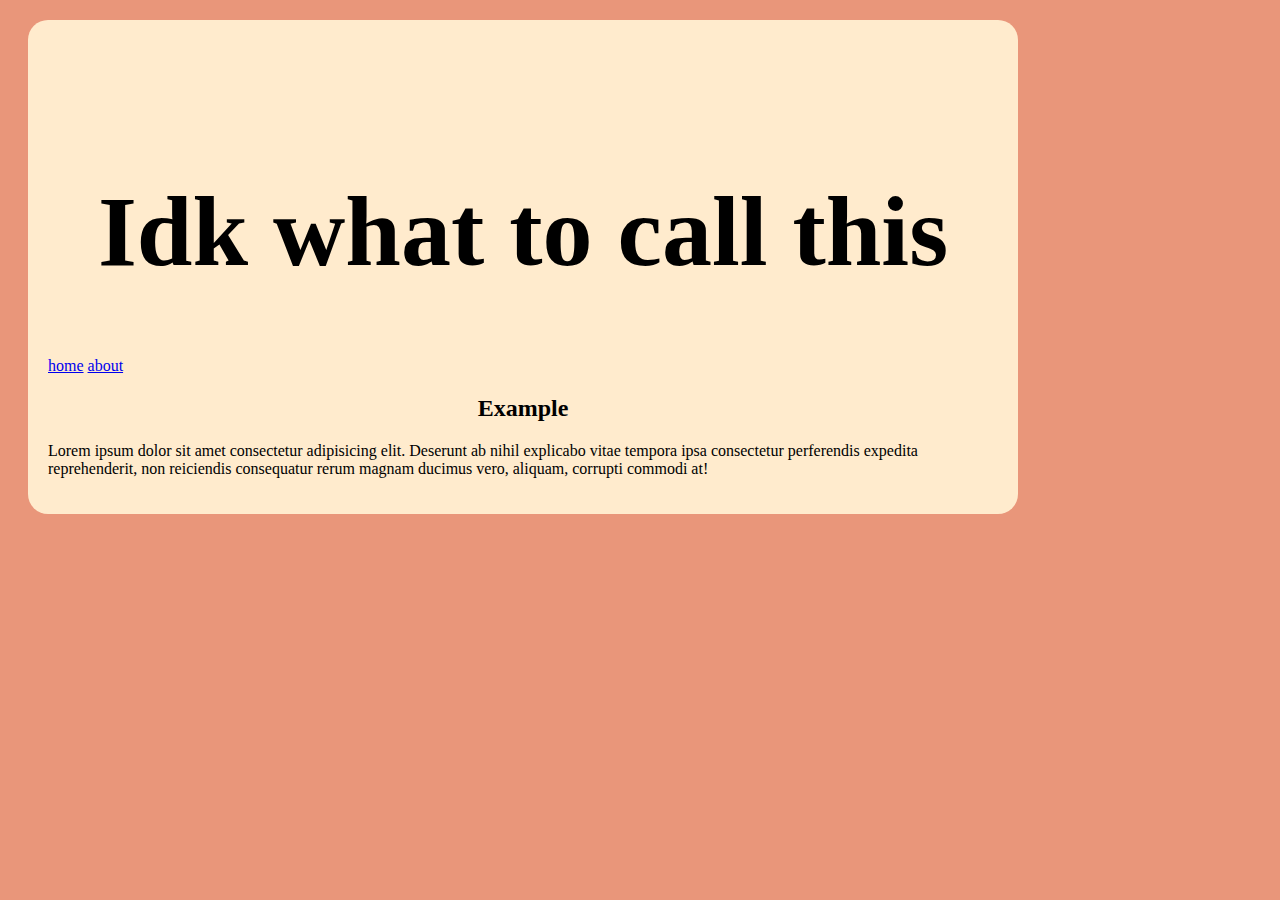
<file: demo of html ccs/index.html>
<!DOCTYPE html>
<html lang="en">
<head>
    <meta charset="UTF-8">
    <meta name="viewport" content="width=device-width, initial-scale=1.0">
    <title>Document</title>
    <link rel="stylesheet" href="Styles.css">
</head>
<body>
    <div id="container">
       <header>
        <h1>Idk what to call this</h1>
       </header>
       <nav>
            <a href="index.html"> home</a>
            <a href="2ndpageindex.html"> about</a>
       </nav>
       <Main>
            <h2>Example</h2>
            <p>Lorem ipsum dolor sit amet consectetur adipisicing elit. Deserunt ab nihil explicabo vitae tempora ipsa consectetur perferendis expedita reprehenderit, non reiciendis consequatur rerum magnam ducimus vero, aliquam, corrupti commodi at!</p>
       </Main>
    
    
</body>
</html>
</file>
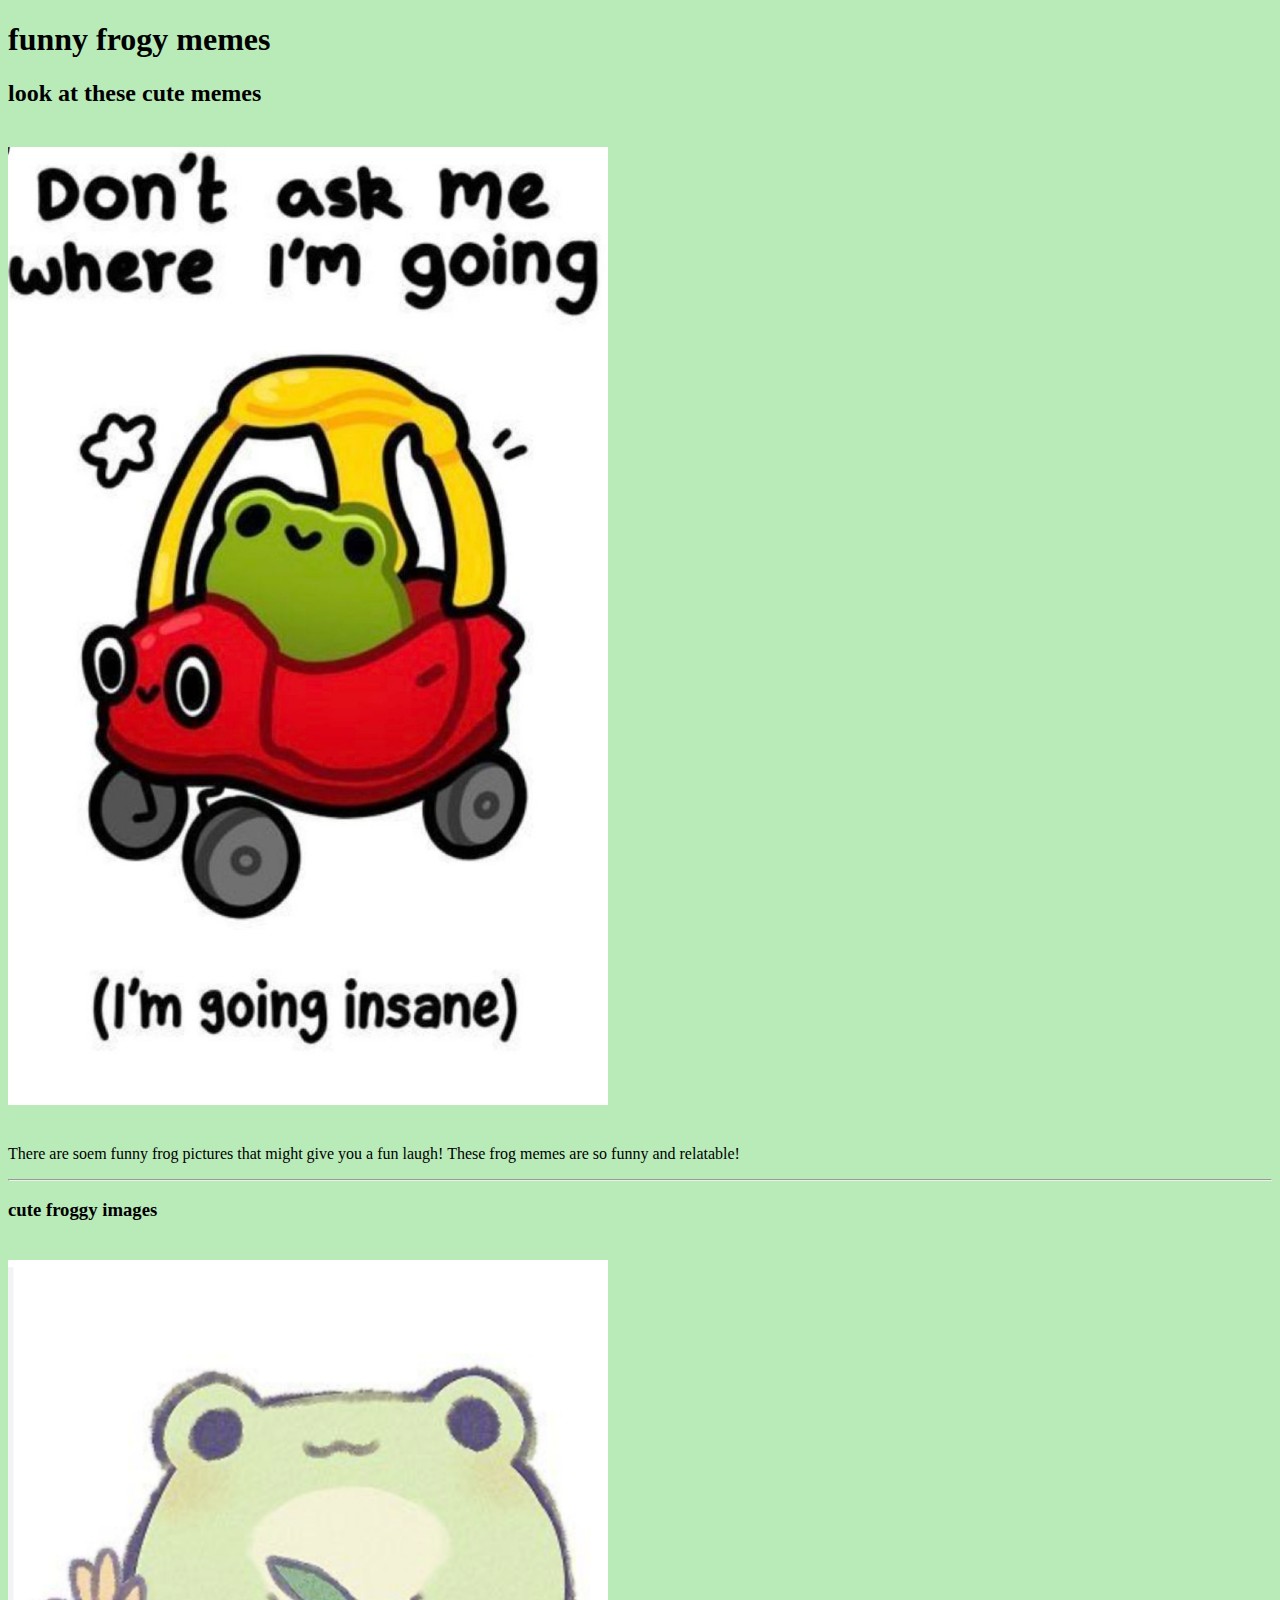
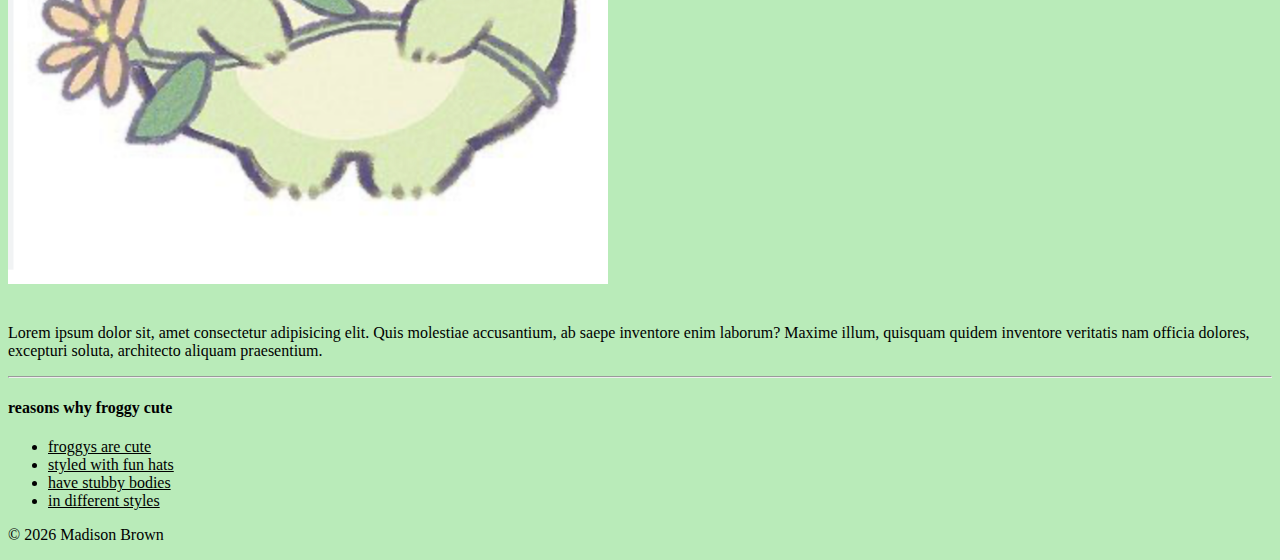
<file: Into_html/index.html>
<!DOCTYPE html>
    <head>
       <meta charset="utf-8">
        <title>frog memes</title>
        <style>
            body {
                background-color: rgb(185, 235, 185)
            }
            a {
                color: black;
            }
            img {
               display: black; 
               margin: 20px auto;
               width: 600px;
            }

        </style>
    </head>

    <body>
        <h1>funny frogy memes</h1>
        <h2>look at these cute memes</h2>
        <img src="car frog.jpg" alt="froggy meme">
        <p>There are soem funny frog pictures that might give you a fun laugh!  These frog memes are so funny and relatable!</p>
        
    <hr>
    <h3>cute froggy images</h3>
    <img src="Froogy image.png" alt="froggy holding flower">

        <p>Lorem ipsum dolor sit, amet consectetur adipisicing elit. Quis molestiae accusantium, ab saepe inventore enim laborum? Maxime illum, quisquam quidem inventore veritatis nam officia dolores, excepturi soluta, architecto aliquam praesentium.</p>
     <hr>
    <h4>reasons why froggy cute</h4>
    <ul>
        <li><a href="https://pin.it/3oMdGfZcz" target="_blank">froggys are cute</a></li>
        <li><a href="https://pin.it/6vo07p32W" target="_blank"> styled with fun hats</a></li>
        <li><a href="https://pin.it/1WXQvV9mI" target="_blank"> have stubby bodies</a> </li>
        <li><a href="https://pin.it/6B4nkGUlu" target="_blank"> in different styles</a></li>
    </ul>
 <p>&copy; 2026 Madison Brown</p>
    </body>

<html>
</file>
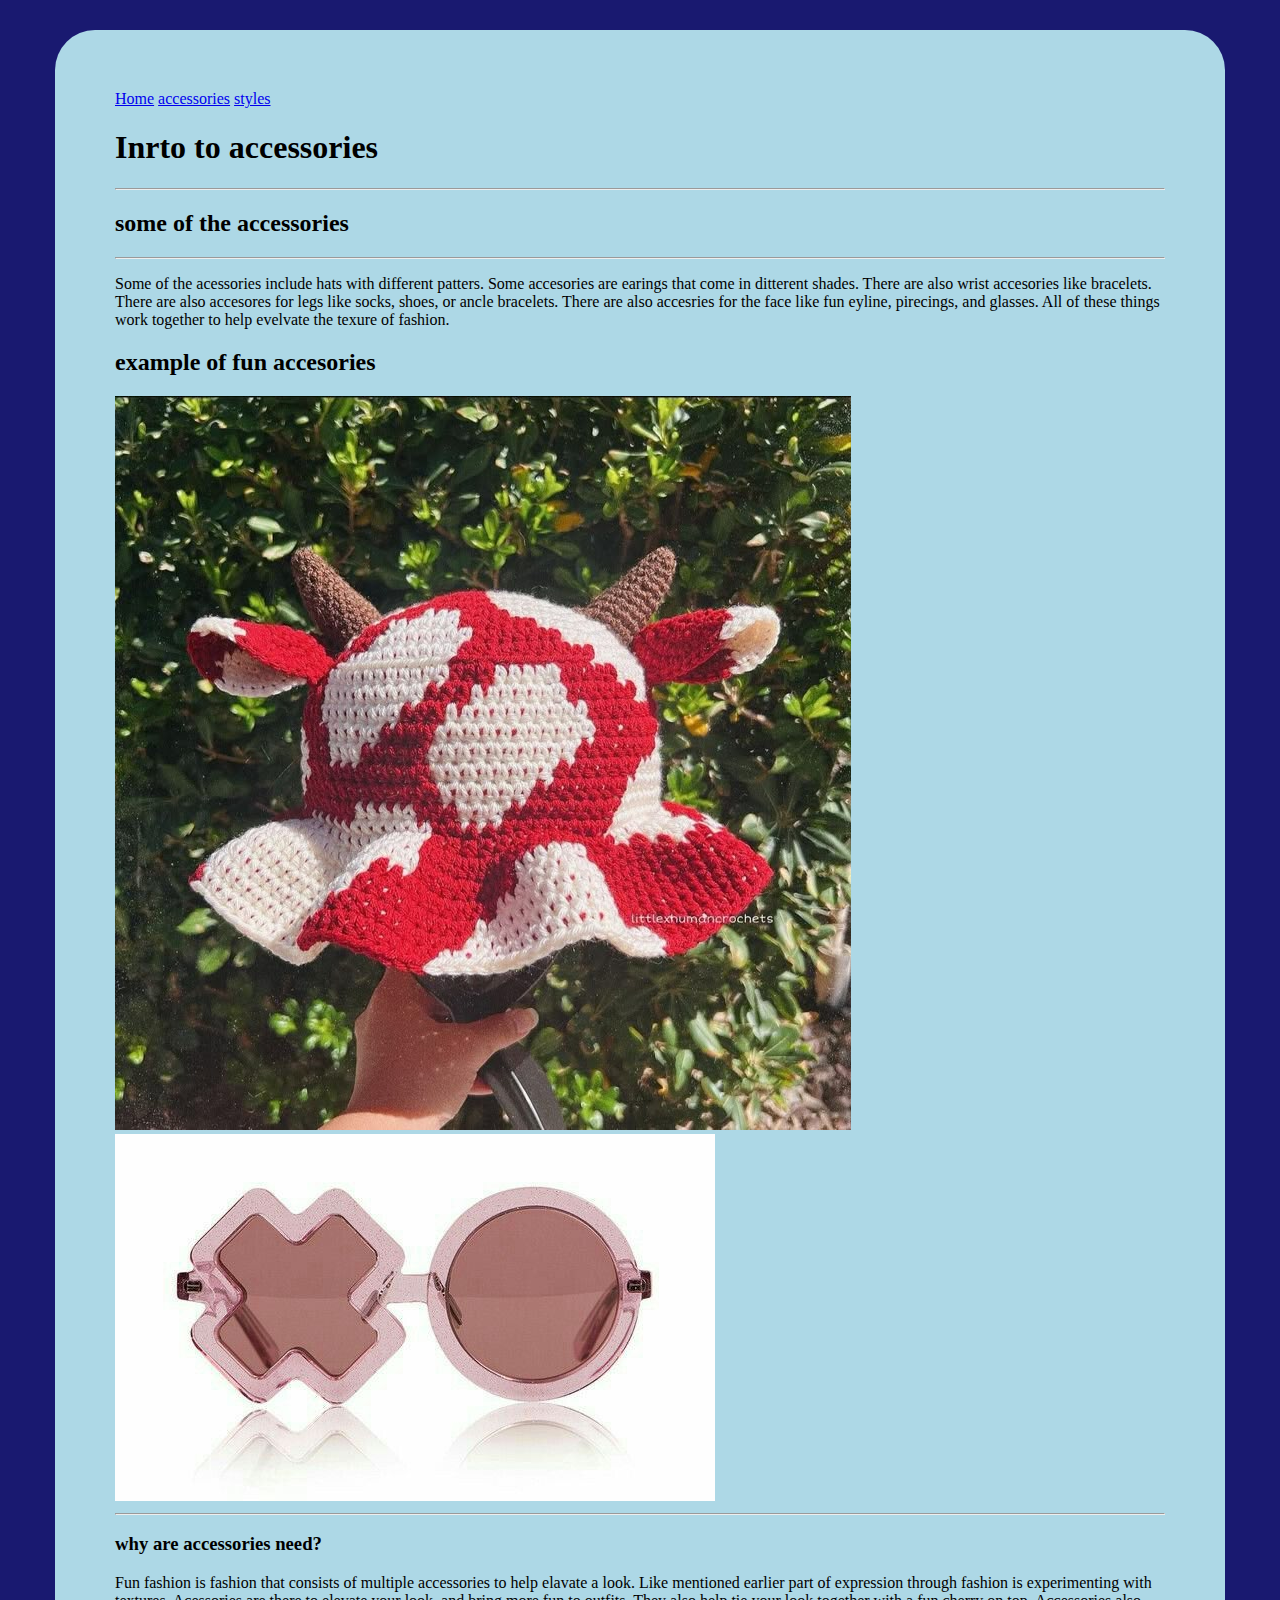
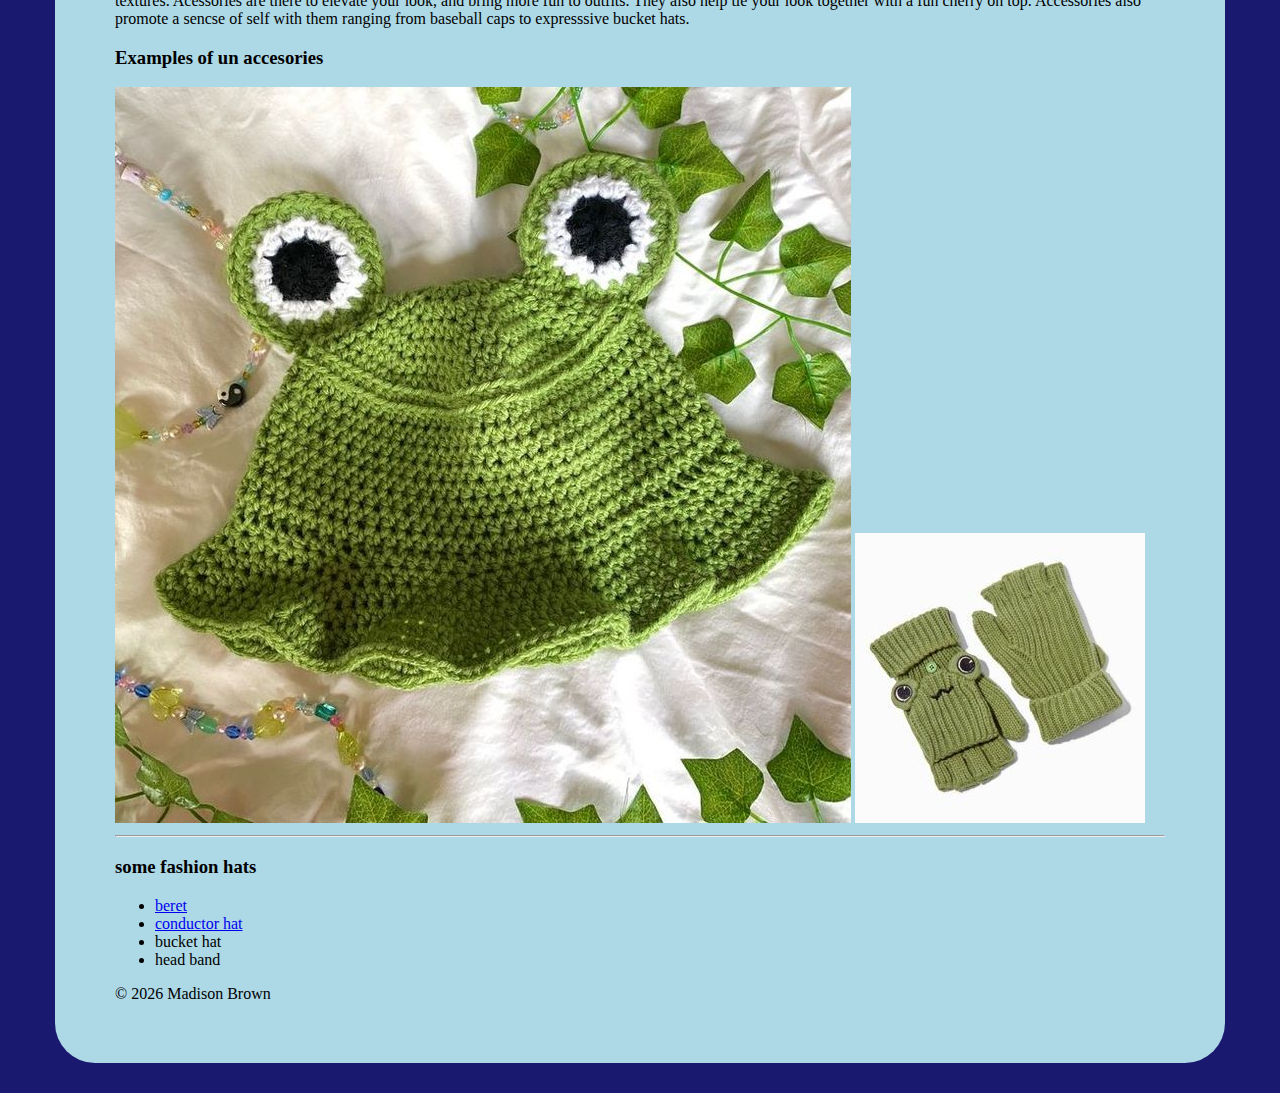
<file: ADV_CSS copy/inex copy.html>
<!DOCTYPE html>
<html lang="en">
<head>
    <meta charset="UTF-8">
    <meta name="viewport" content="width=device-width, initial-scale=1.0">
    <title>Inrto to bold fashion</title>
<style>
            body {
                background-color: midnightblue;}
                #container {
    background-color: lightblue;
    width: 1050px;
    margin: 30px auto;
    border: 2px;
    padding: 60px;
    border-radius: 40px;
}
</style>
</head>
<body>
    <div id="container">
        <header>
            <nav>
            
            <a href="inex.html"> Home</a>
            <a href="inex copy.html">accessories</a>
            <a href="styles.html"> styles </a>
            
            <h1>Inrto to accessories</h2>

        </header>

       <main>
           <hr> 
           <H2>some of the accessories</H2>
           <hr>
            <p>Some of the acessories include hats with different patters.  Some accesories are earings that come in ditterent shades.  There are also wrist accesories like bracelets.  There are also accesores for legs like socks, shoes, or ancle bracelets.  There are also accesries for the face like fun eyline, pirecings, and glasses.  All of these things work together to help evelvate the texure of fashion. </p>
            <h2>example of fun accesories</h2>
            <img src="Images/cow_hat.jpg" alt="red cow hat"> <img src="Images/xo_glasses.jpg" alt="xo glasses">
            <hr>
            <h3>why are accessories need?</h3>
            <p> Fun fashion is fashion that consists of multiple accessories to help elavate a look.  Like mentioned earlier part of expression through fashion is experimenting with textures.  Acessories are there to elevate your look, and bring more fun to outfits.  They also help tie your look together with a fun cherry on top.  Accessories also promote a sencse of self with them ranging from baseball caps to expresssive bucket hats.</h3>
               <h3>Examples of un accesories</h3>
            <img src="Images/Froggy_bucket _hat.jpg" alt="froggy hat">
            <img src="Images/Froggy_handwarmers.jpg" alt="froggy arms">
            <hr>
            <h3>some fashion hats</h3>
        
            <ul>
               <li><a href="https://pin.it/1TV6MQSEv" target="_blank">beret</a></li>
               <li><a href="https://pin.it/2rJsidBvr " tabindex="_blank"> conductor hat </a></li>
               <li>bucket hat</li>
               <li>head band</li> 

            </ul>

        </main>
        <footer>&COPY; 2026 Madison Brown</footer>
    </div>
    
</body>
</html>
</file>
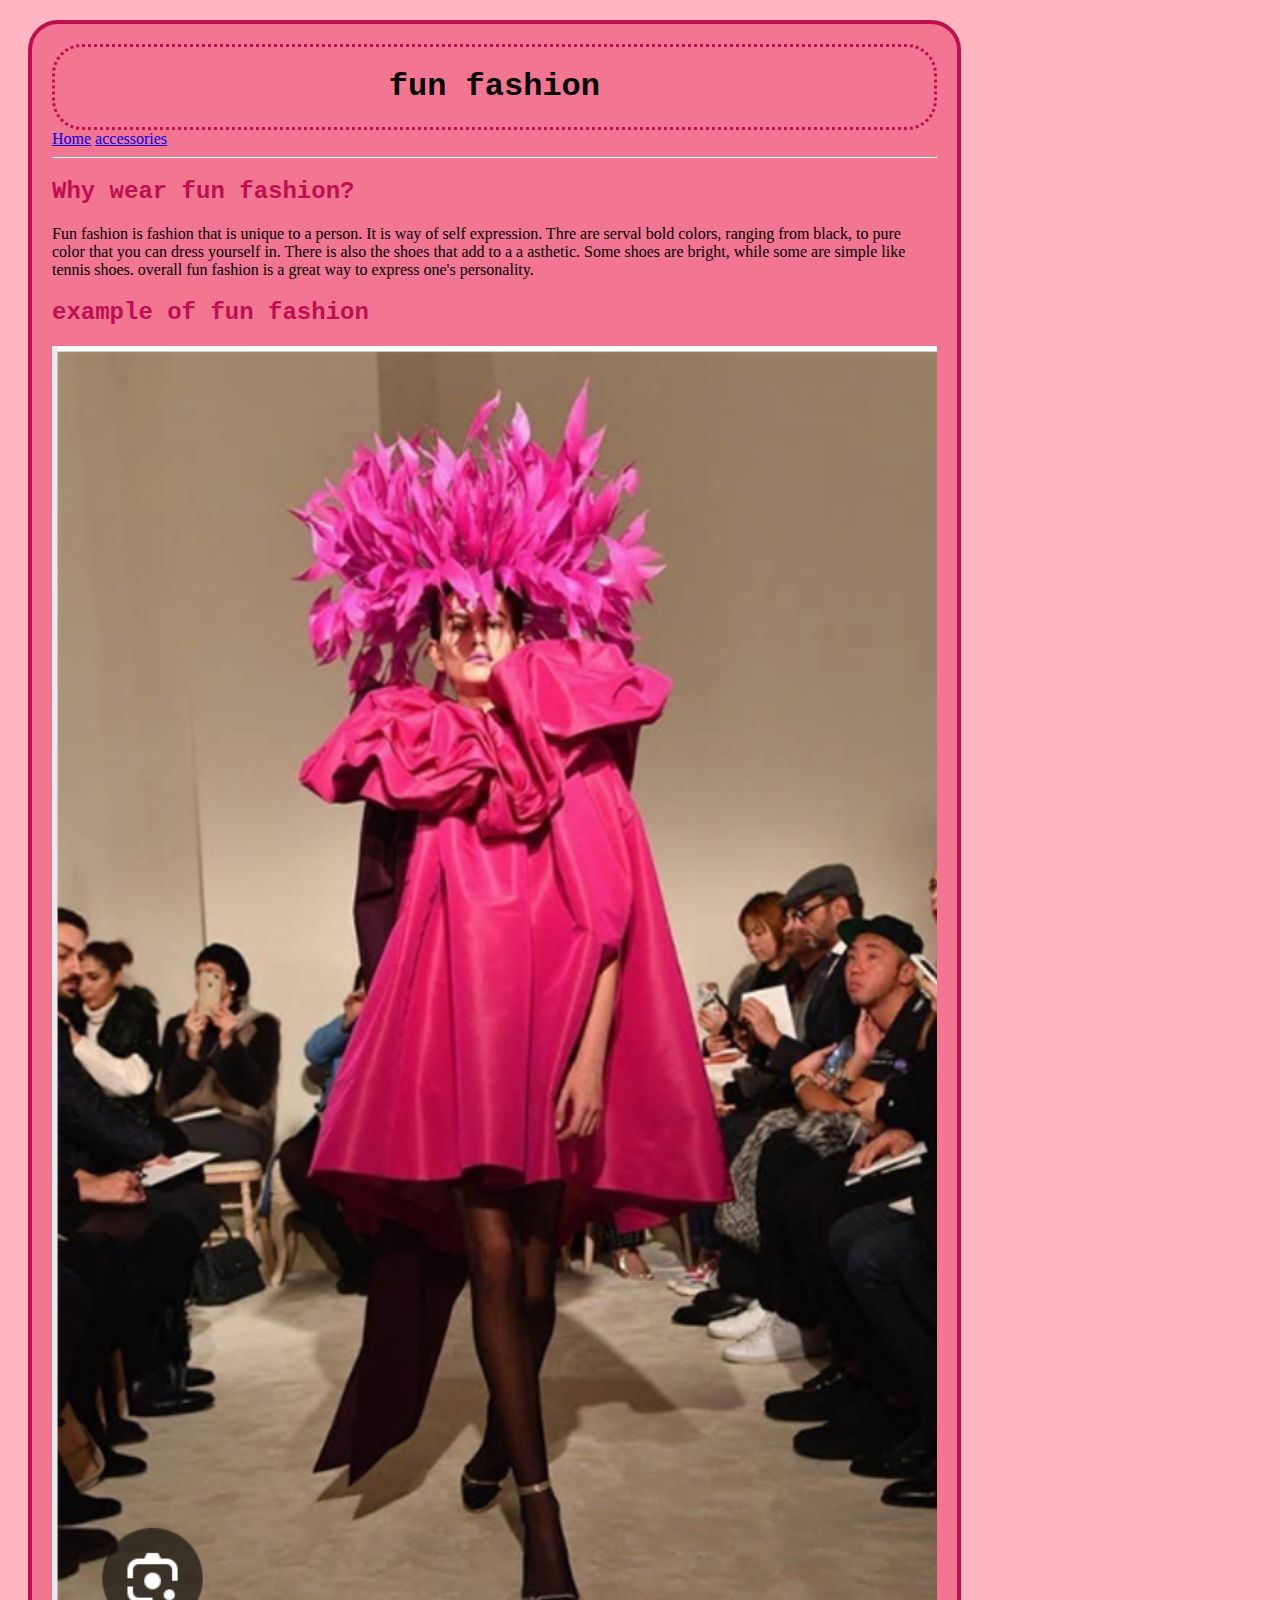
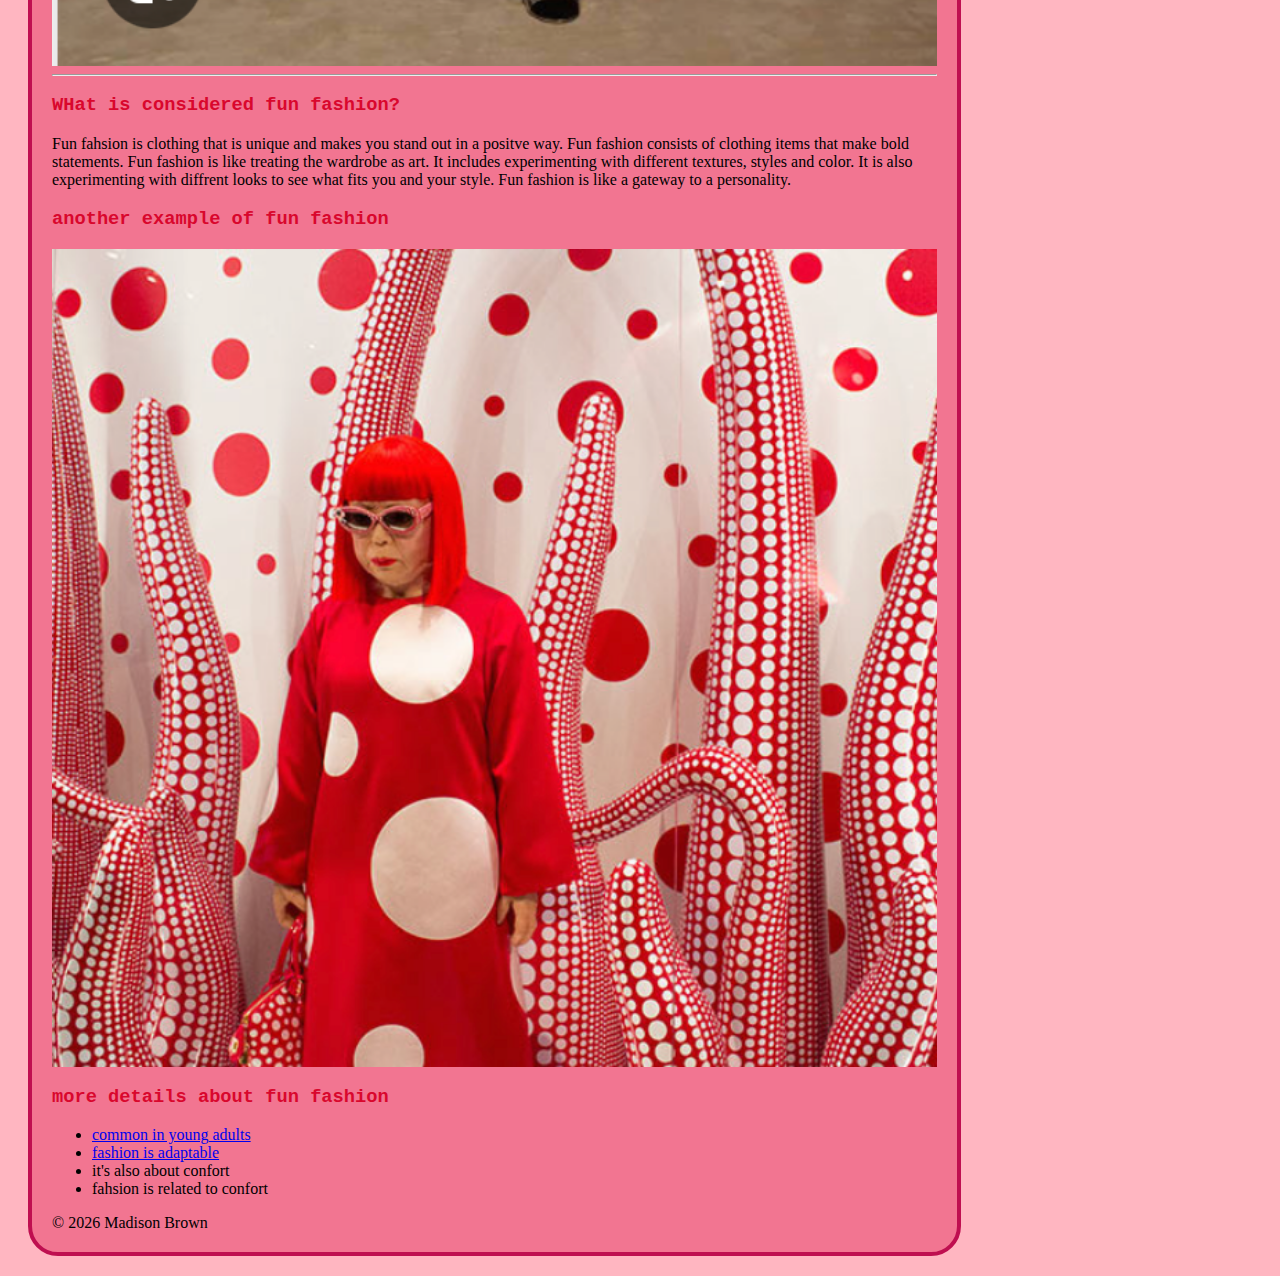
<file: ADV_CSS copy/inex.html>
<!DOCTYPE html>
<html lang="en">
<head>
    <meta charset="UTF-8">
    <meta name="viewport" content="width=device-width, initial-scale=1.0">
    <title>Inrto to bold fashion</title>
    <link rel="stylesheet" href="CSS/styles.css">
       
</head>
    
    <div id="container">
        <header>
            <h1>fun fashion</h1>
        </header>
        <nav>
            <a href="inex.html"> Home</a>
            <a href="inex copy.html">accessories</a>
        </nav>
        <main>
           <hr> 
           <H2>Why wear fun fashion?</H2>
            <p>Fun fashion is fashion that is unique to a person.  It is way of self expression.  Thre are serval bold colors, ranging from black, to pure color that you can dress yourself in.  There is also the shoes that add to a a asthetic.  Some shoes are bright, while some are simple like tennis shoes.  overall fun fashion is a great way to express one's personality. </p>
            <h2>example of fun fashion</h2>
            <img src="Images/feather_dress.png" alt="pink dress">
            <hr>
            <h3>WHat is considered fun fashion?</h3>
            <p>Fun fahsion is clothing that is unique and makes you stand out in a positve way.  Fun fashion consists of clothing items that make bold statements.  Fun fashion is like treating the wardrobe as art.  It includes experimenting with different textures, styles and color.  It is also experimenting with diffrent looks to see what fits you and your style. Fun fashion is like a gateway to a personality. </p>
            <h3> another example of fun fashion</h3>
            <img src="Images/red_dress.png" alt="red dress">

            <h3>more details about fun fashion</h3>
            <ul>
               <li><a href="https://pin.it/4greJMOVW" target="_blank"> common in young adults</a></li>
               <li><a href="https://pin.it/6ENsnyeS9" target="_blank"> fashion is adaptable </a></li>
               <li>it's also about confort</li>
               <li> fahsion is related to confort</li>
            </ul>

        </main>
        <footer>&COPY; 2026 Madison Brown</footer>
    </div>
    
</body>
</html>
</file>
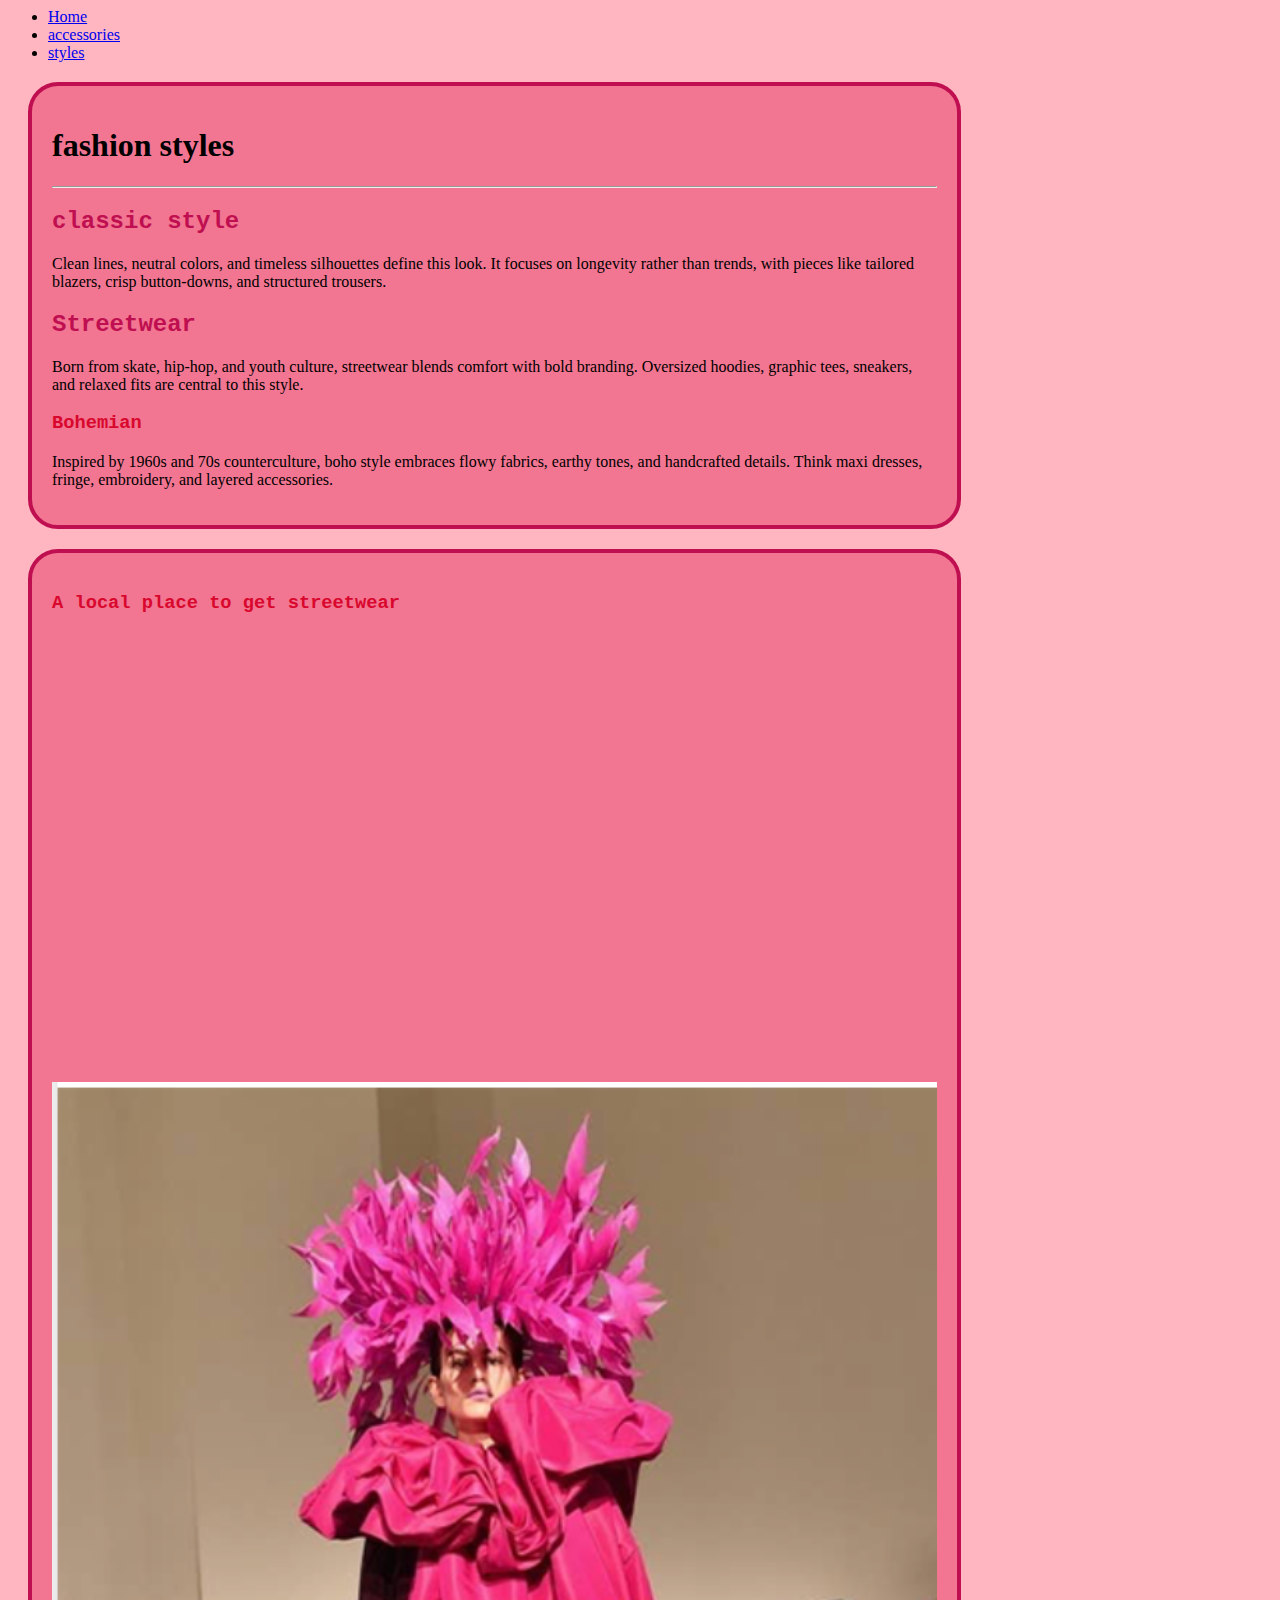
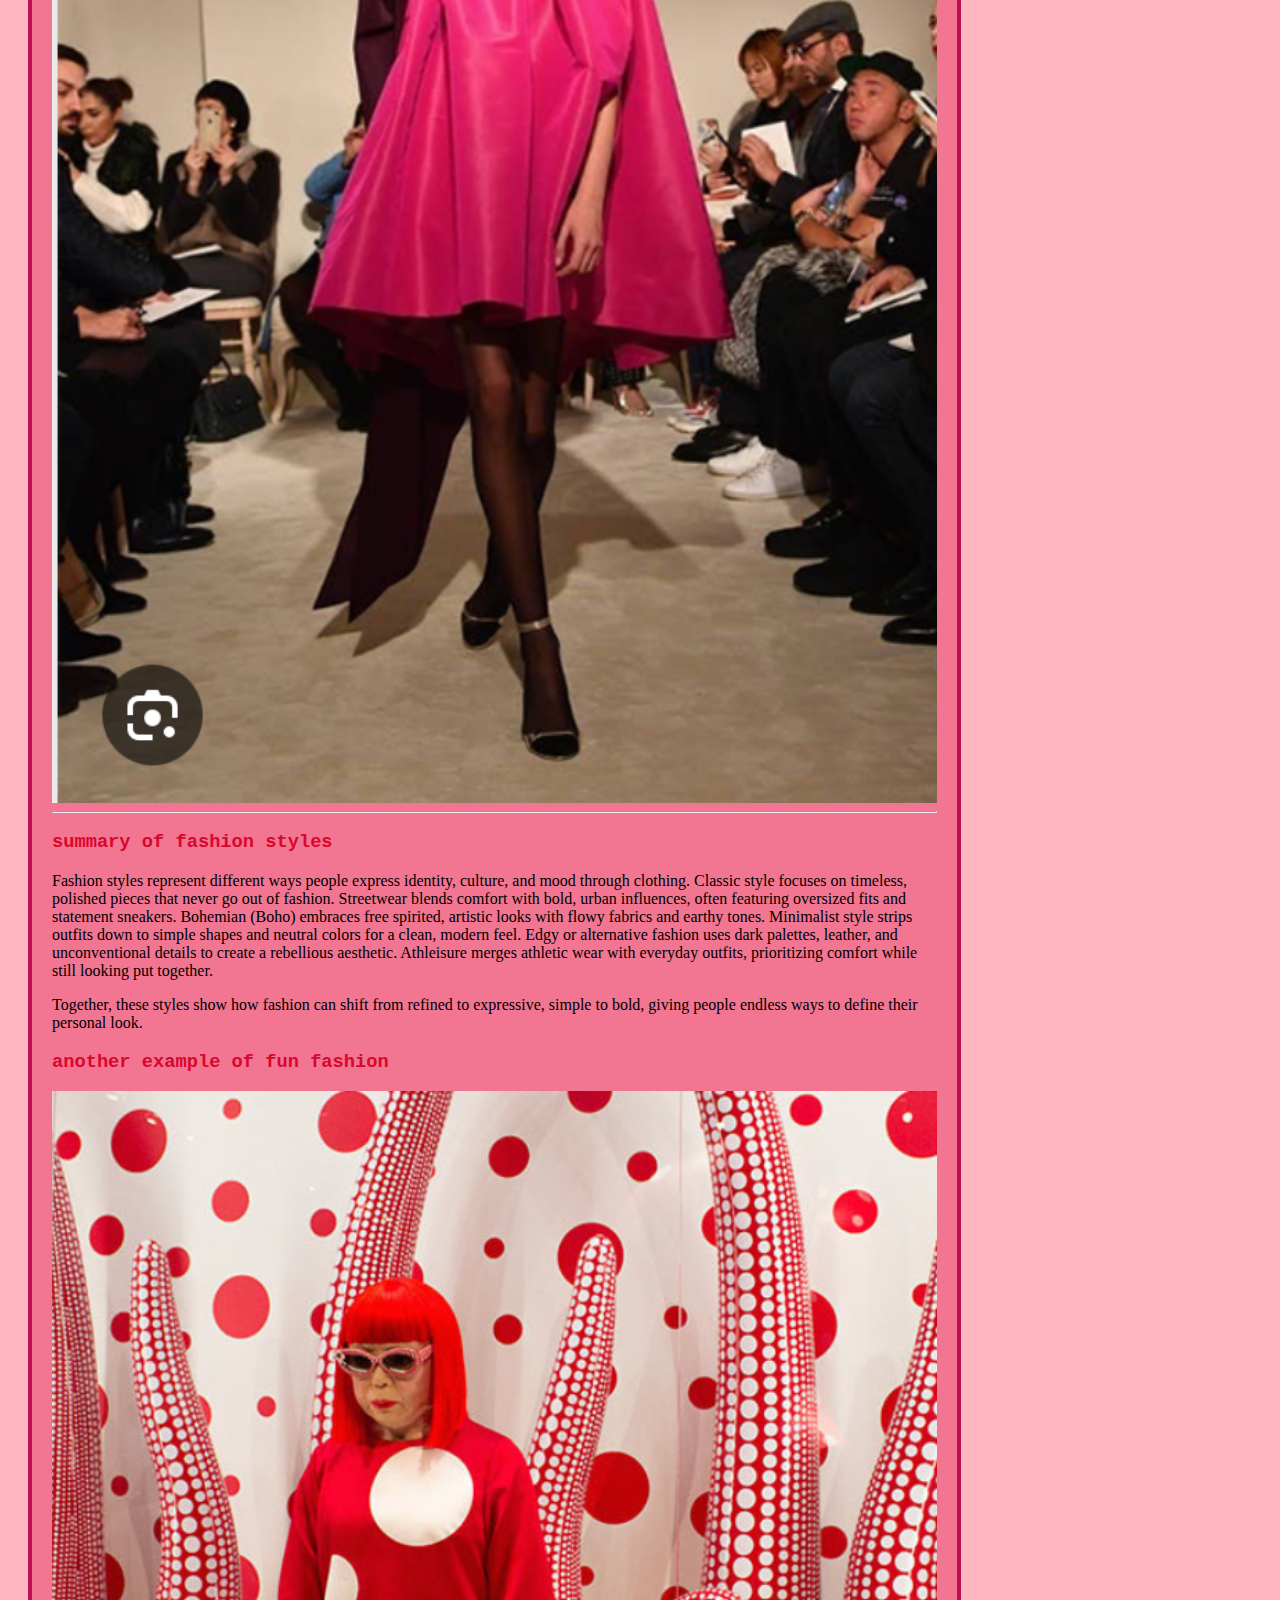
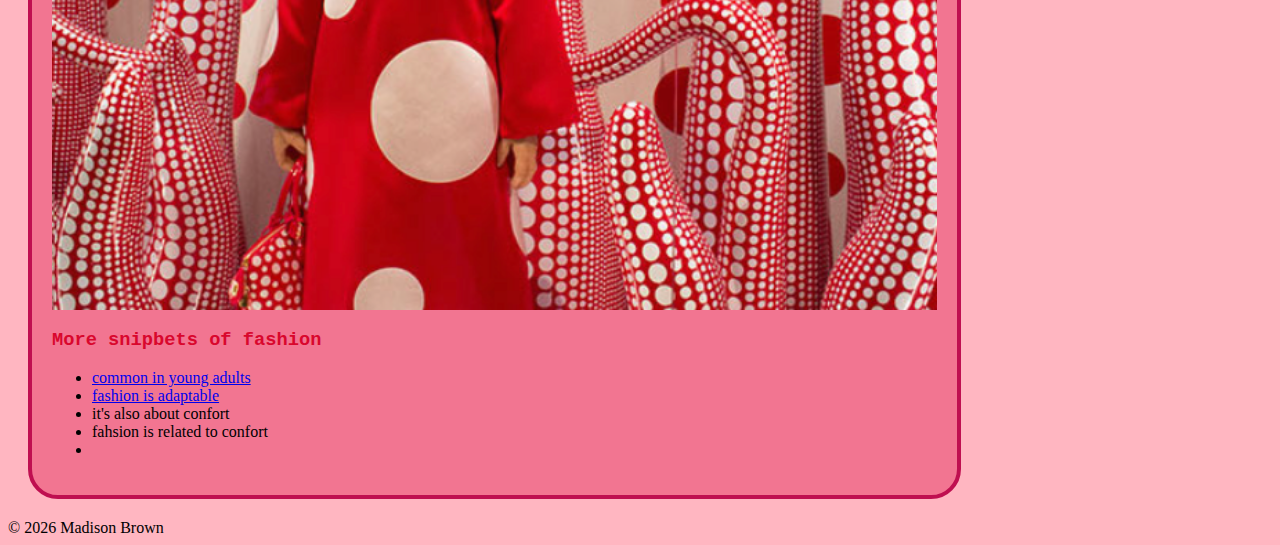
<file: ADV_CSS copy/styles.html>
<html>
    <head>
         <meta charset="UTF-8">
    <meta name="viewport" content="width=device-width, initial-scale=1.0">
    <title>Inrto to different fashion styles</title>
    <link rel="stylesheet" href="CSS/styles.css">
    </head>
 <nav>
    <ul>
        <li><a href="inex.html"> Home</a></li>
        <li><a href="inex copy.html">accessories</a></li>
        <li><a href="styles.html"> styles</a></li>
    </ul>
 </nav>
<main class="multi_col">
<aside>
    <div id="container">
            <h1>fashion styles</h1>
           <hr> 
           <H2>classic style </H2>
            <p>Clean lines, neutral colors, and timeless silhouettes define this look. It focuses on longevity rather than trends, with pieces like tailored blazers, crisp button‑downs, and structured trousers. </p>

            <h2>Streetwear</h2>
            <p>Born from skate, hip‑hop, and youth culture, streetwear blends comfort with bold branding. Oversized hoodies, graphic tees, sneakers, and relaxed fits are central to this style.</p>
            <h3>Bohemian</h3>
            <p>Inspired by 1960s and 70s counterculture, boho style embraces flowy fabrics, earthy tones, and handcrafted details. Think maxi dresses, fringe, embroidery, and layered accessories.</p>
        </aside>
<section>
    <div id="container">
<h3>A local place to get streetwear</h3>
<iframe src="https://www.google.com/maps/embed?pb=!1m18!1m12!1m3!1d3264.7896175093697!2d-85.189643!3d35.08698900000001!2m3!1f0!2f0!3f0!3m2!1i1024!2i768!4f13.1!3m3!1m2!1s0x88606145c1fd8685%3A0x393591e0e099169d!2sSenegal%20Urban%20Fashion!5e0!3m2!1sen!2sus!4v1776447845929!5m2!1sen!2sus" width="600" height="450" style="border:0;" allowfullscreen="" loading="lazy" referrerpolicy="no-referrer-when-downgrade"></iframe>
            <img src="Images/feather_dress.png" alt="pink dress">


    
            <hr>
            <h3>summary of fashion styles</h3>
            
            <p>Fashion styles represent different ways people express identity, culture, and mood through clothing. Classic style focuses on timeless, polished pieces that never go out of fashion. Streetwear blends comfort with bold, urban influences, often featuring oversized fits and statement sneakers. Bohemian (Boho) embraces free spirited, artistic looks with flowy fabrics and earthy tones. Minimalist style strips outfits down to simple shapes and neutral colors for a clean, modern feel. Edgy or alternative fashion uses dark palettes, leather, and unconventional details to create a rebellious aesthetic. Athleisure merges athletic wear with everyday outfits, prioritizing comfort while still looking put together.
            
            <p>Together, these styles show how fashion can shift from refined to expressive, simple to bold, giving people endless ways to define their personal look. </p>
            <h3> another example of fun fashion</h3>
            <img src="Images/red_dress.png" alt="red dress">

            <h3>More snipbets of fashion</h3>
            <ul>
               <li><a href="https://pin.it/4greJMOVW" target="_blank"> common in young adults</a></li>
               <li><a href="https://pin.it/6ENsnyeS9" target="_blank"> fashion is adaptable </a></li>
               <li>it's also about confort</li>
               <li> fahsion is related to confort<li>
            </ul>
        </body>
        
        </Section>
        <footer>&COPY; 2026 Madison Brown</footer>
    </div>
    

    
</html>
</file>
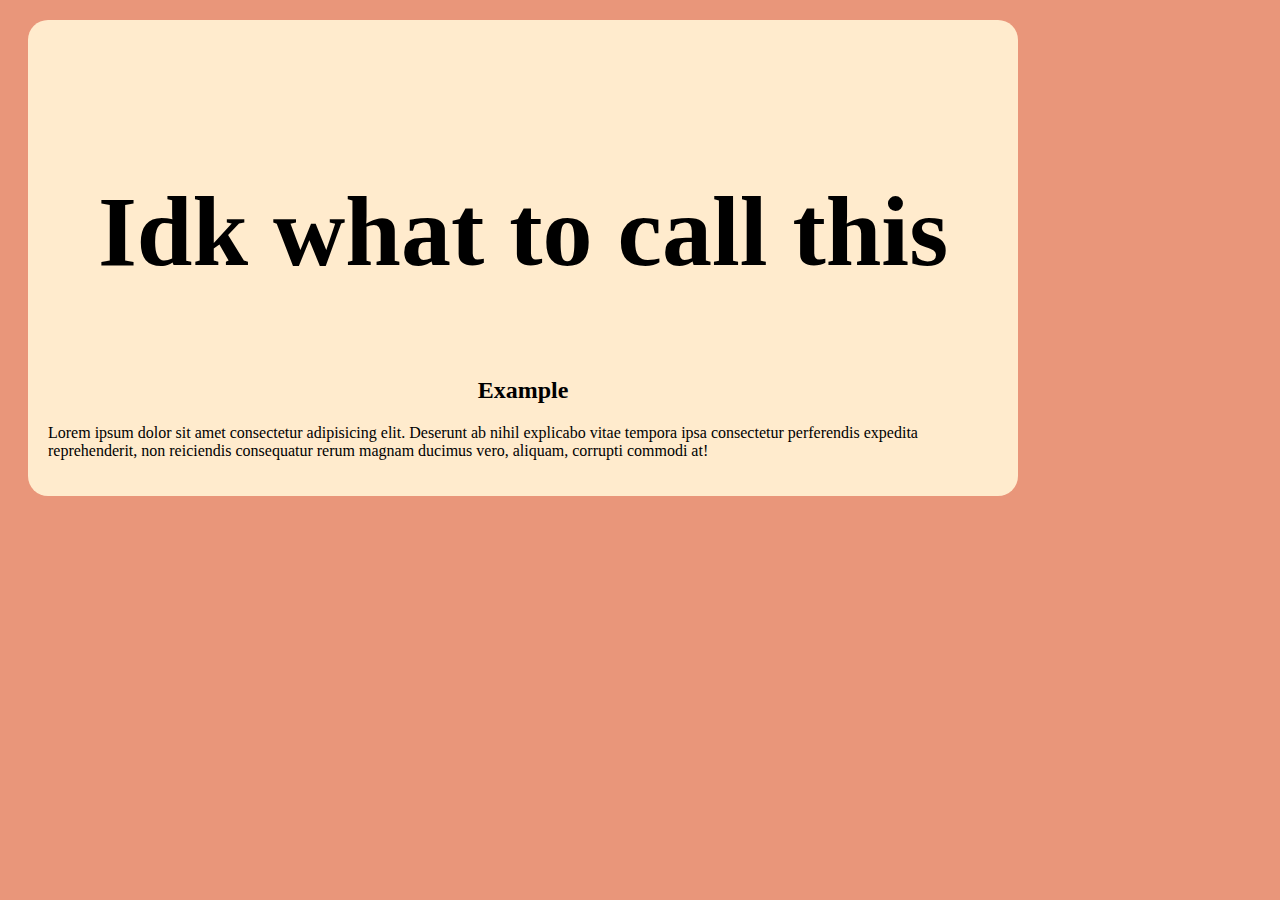
<file: demo of html ccs/2ndpageindex.html>
<!DOCTYPE html>
<html lang="en">
<head>
    <meta charset="UTF-8">
    <meta name="viewport" content="width=device-width, initial-scale=1.0">
    <title>Document</title>
    <link rel="stylesheet" href="Styles.css">
</head>
<body>
   <div id="container">
       <header>
        <h1>Idk what to call this</h1>
       </header>
       <Main>
            <h2>Example</h2>
            <p>Lorem ipsum dolor sit amet consectetur adipisicing elit. Deserunt ab nihil explicabo vitae tempora ipsa consectetur perferendis expedita reprehenderit, non reiciendis consequatur rerum magnam ducimus vero, aliquam, corrupti commodi at!</p>
       </Main>
    
    
</body>
</html>
</file>
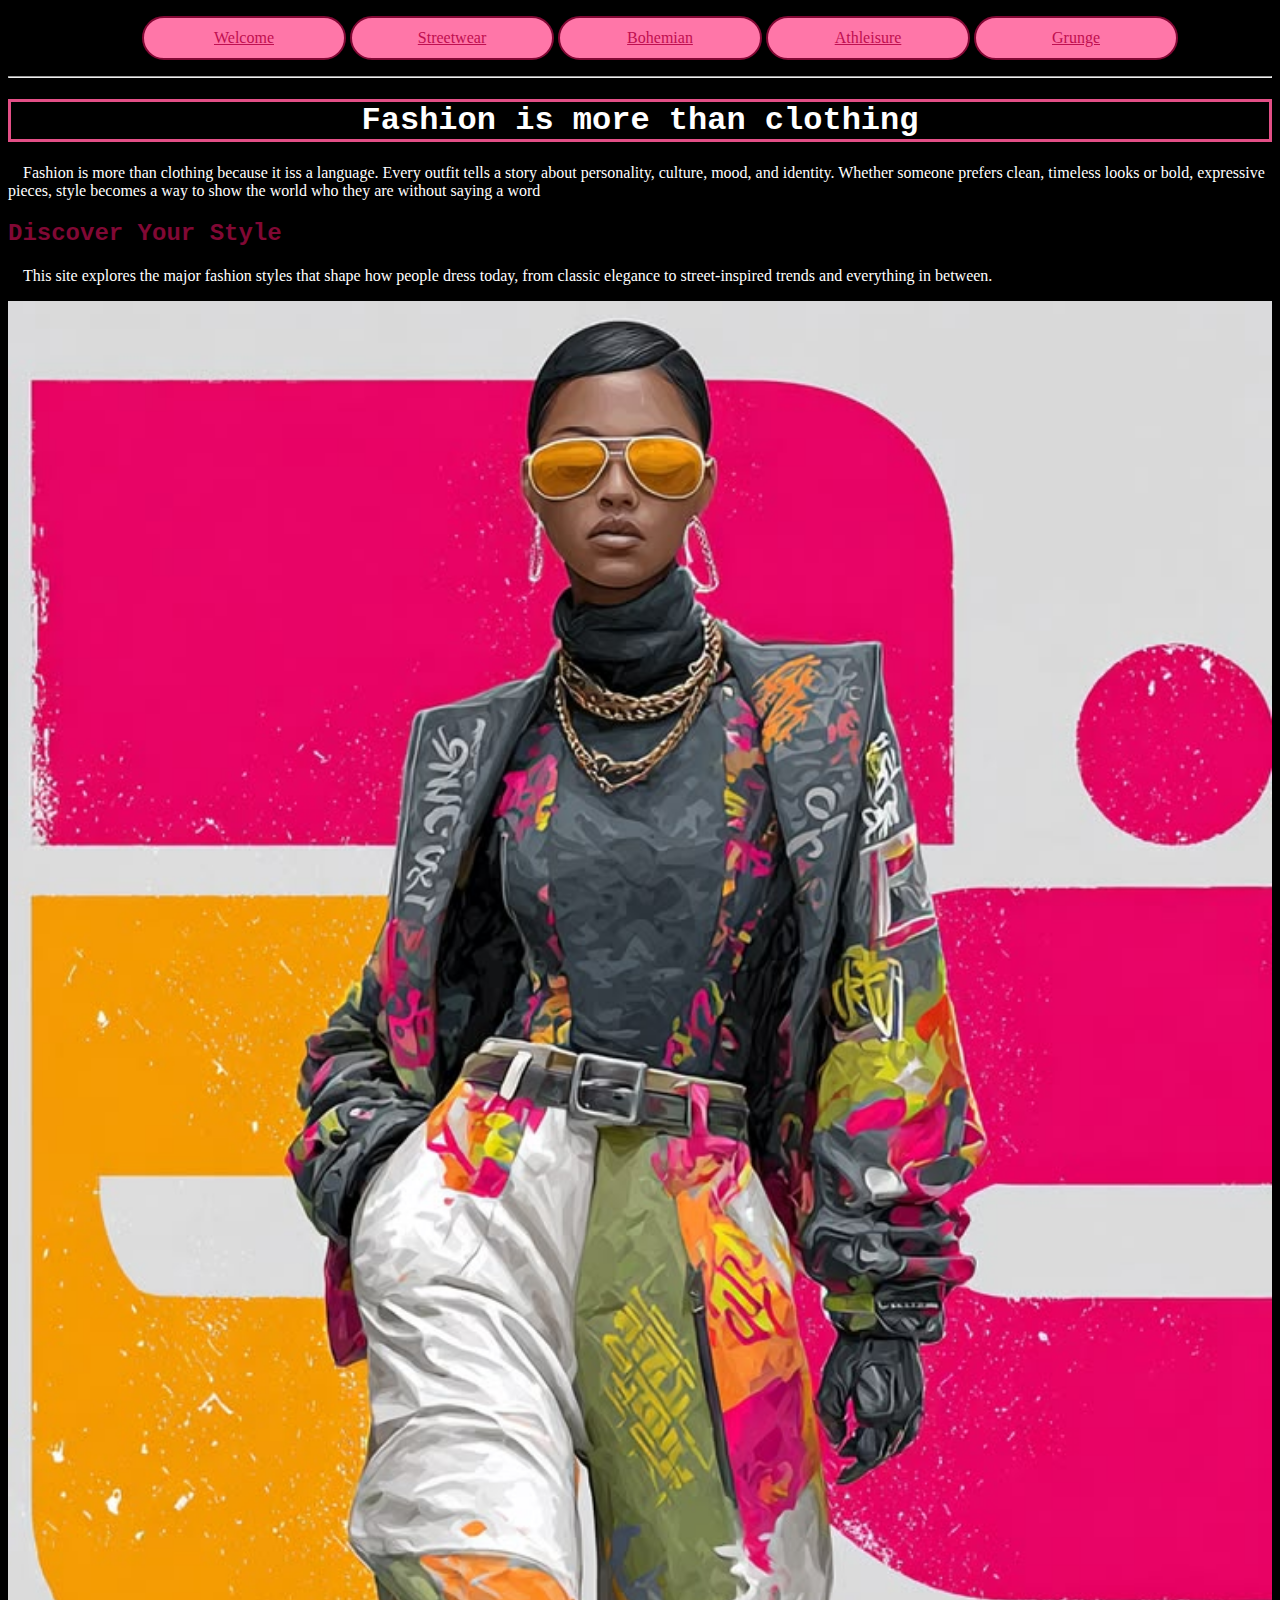
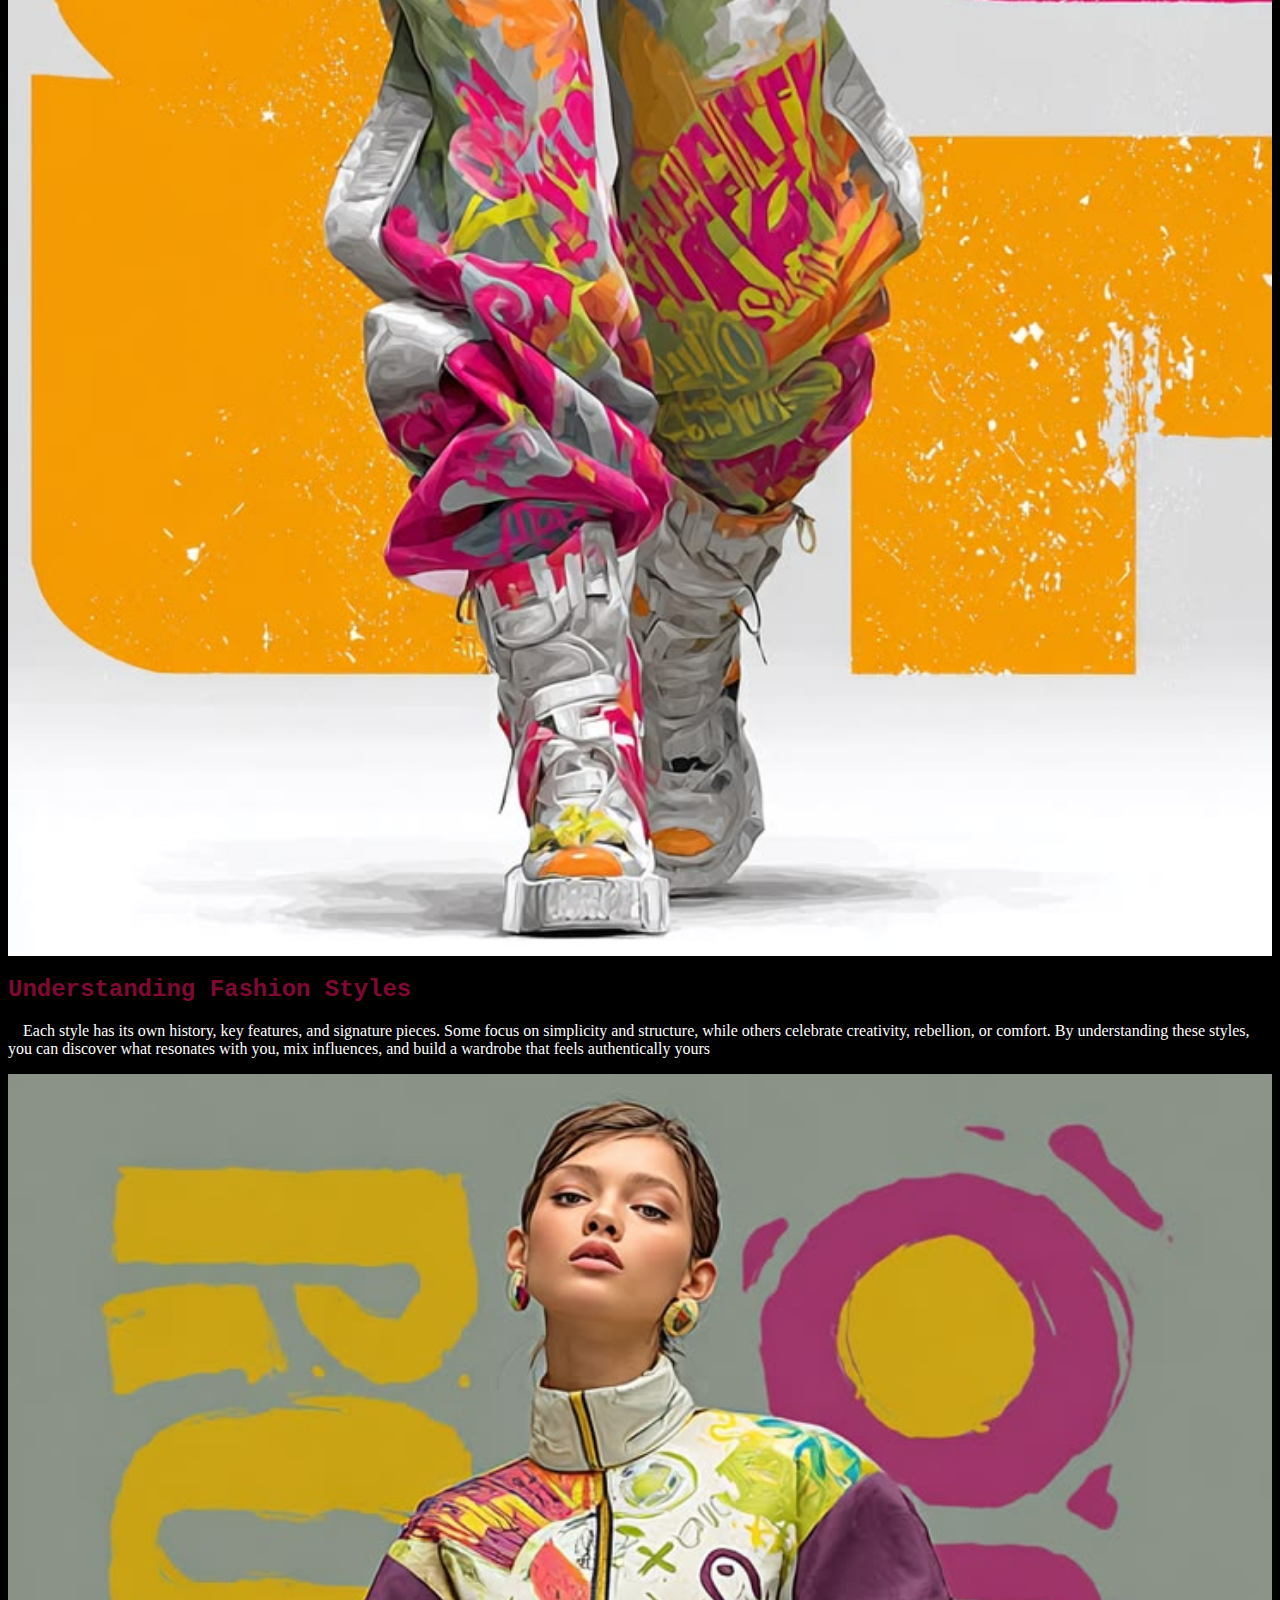
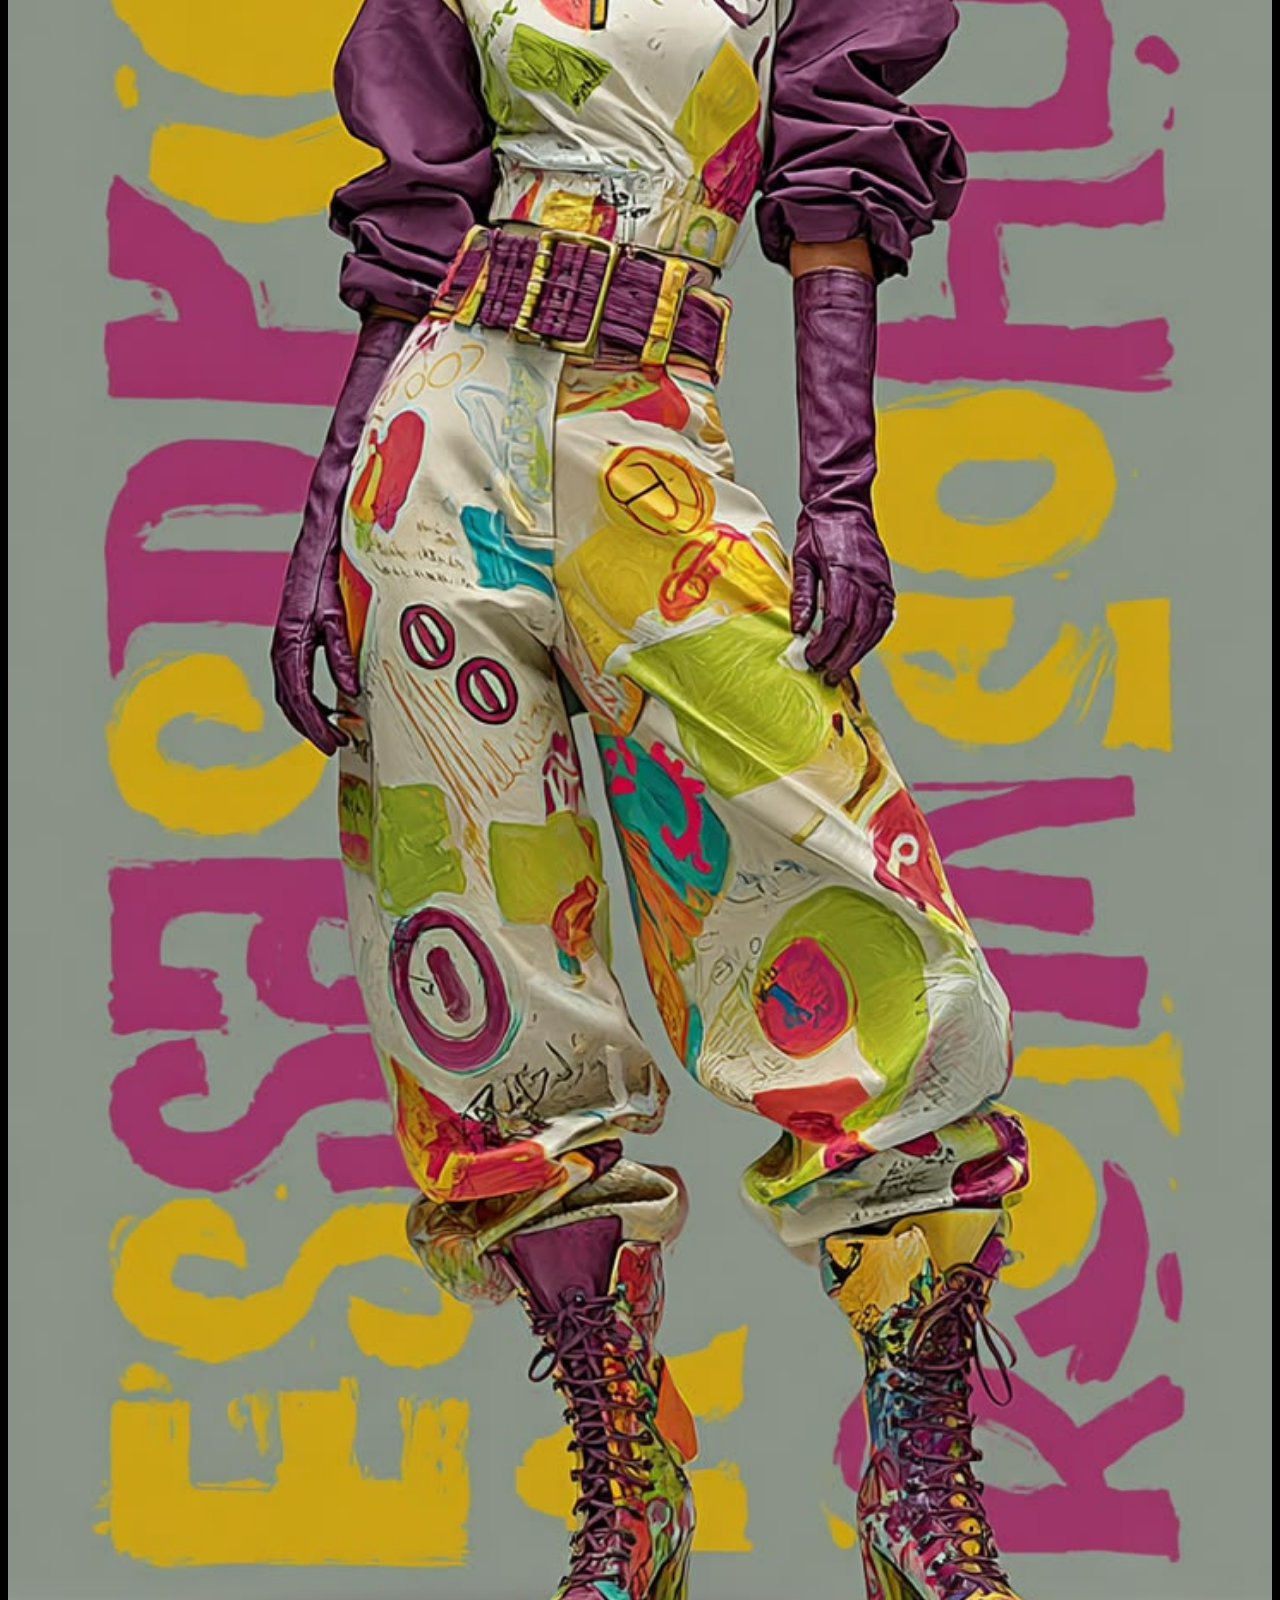
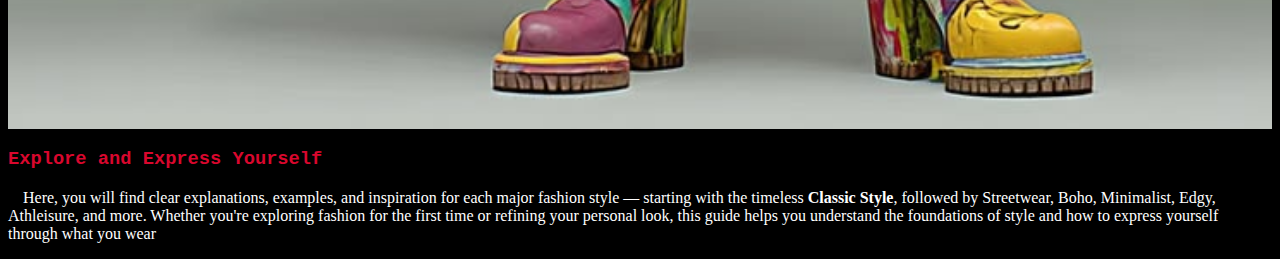
<file: final/ath.html>
<!DOCTYPE html>
<html lang="en">
<head>
    <meta charset="UTF-8">
    <meta name="viewport" content="width=device-width, initial-scale=1.0">
     <link rel="stylesheet" href="CSS/styles.css">   
    <title>Welcome to the World of Fashion Styles</title>

    <nav>
    <ul>
         <li><a href="index.html"> Welcome</a></li>
        <li><a href="streetwear.html">Streetwear</a></li>
        <li><a href="Bohemian.html"> Bohemian</a></li>
        <li><a href="Ath.html">Athleisure</a></li>
        <li><a href="Grunge.html">Grunge</a></li>
    </ul>

    </nav>
</head>
<body>
    
    <hr>
    <h1>Fashion is more than clothing</h1>
    <p>Fashion is more than clothing because it iss a language. Every outfit tells a story about personality, culture, mood, and identity. Whether someone prefers clean, timeless looks or bold, expressive pieces, style becomes a way to show the world who they are without saying a word</p>
    <h2>Discover Your Style</h2>
    <p>This site explores the major fashion styles that shape how people dress today, from classic elegance to street-inspired trends and everything in between.</p>
    <img src="images/ -11.jpg" alt="Fashion image">

    <h2>Understanding Fashion Styles</h2>

    <p>Each style has its own history, key features, and signature pieces. Some focus on simplicity and structure, while others celebrate creativity, rebellion, or comfort. By understanding these styles, you can discover what resonates with you, mix influences, and build a wardrobe that feels authentically yours</p>
    
<img src="images/ -12.jpg" alt="fashion">

    <h3>Explore and Express Yourself</h3>
    

    <p>Here, you will find clear explanations, examples, and inspiration for each major fashion style — starting with the timeless <strong>Classic Style</strong>, followed by Streetwear, Boho, Minimalist, Edgy, Athleisure, and more. Whether you're exploring fashion for the first time or refining your personal look, this guide helps you understand the foundations of style and how to express yourself through what you wear</p>
</body>
</html>
</file>
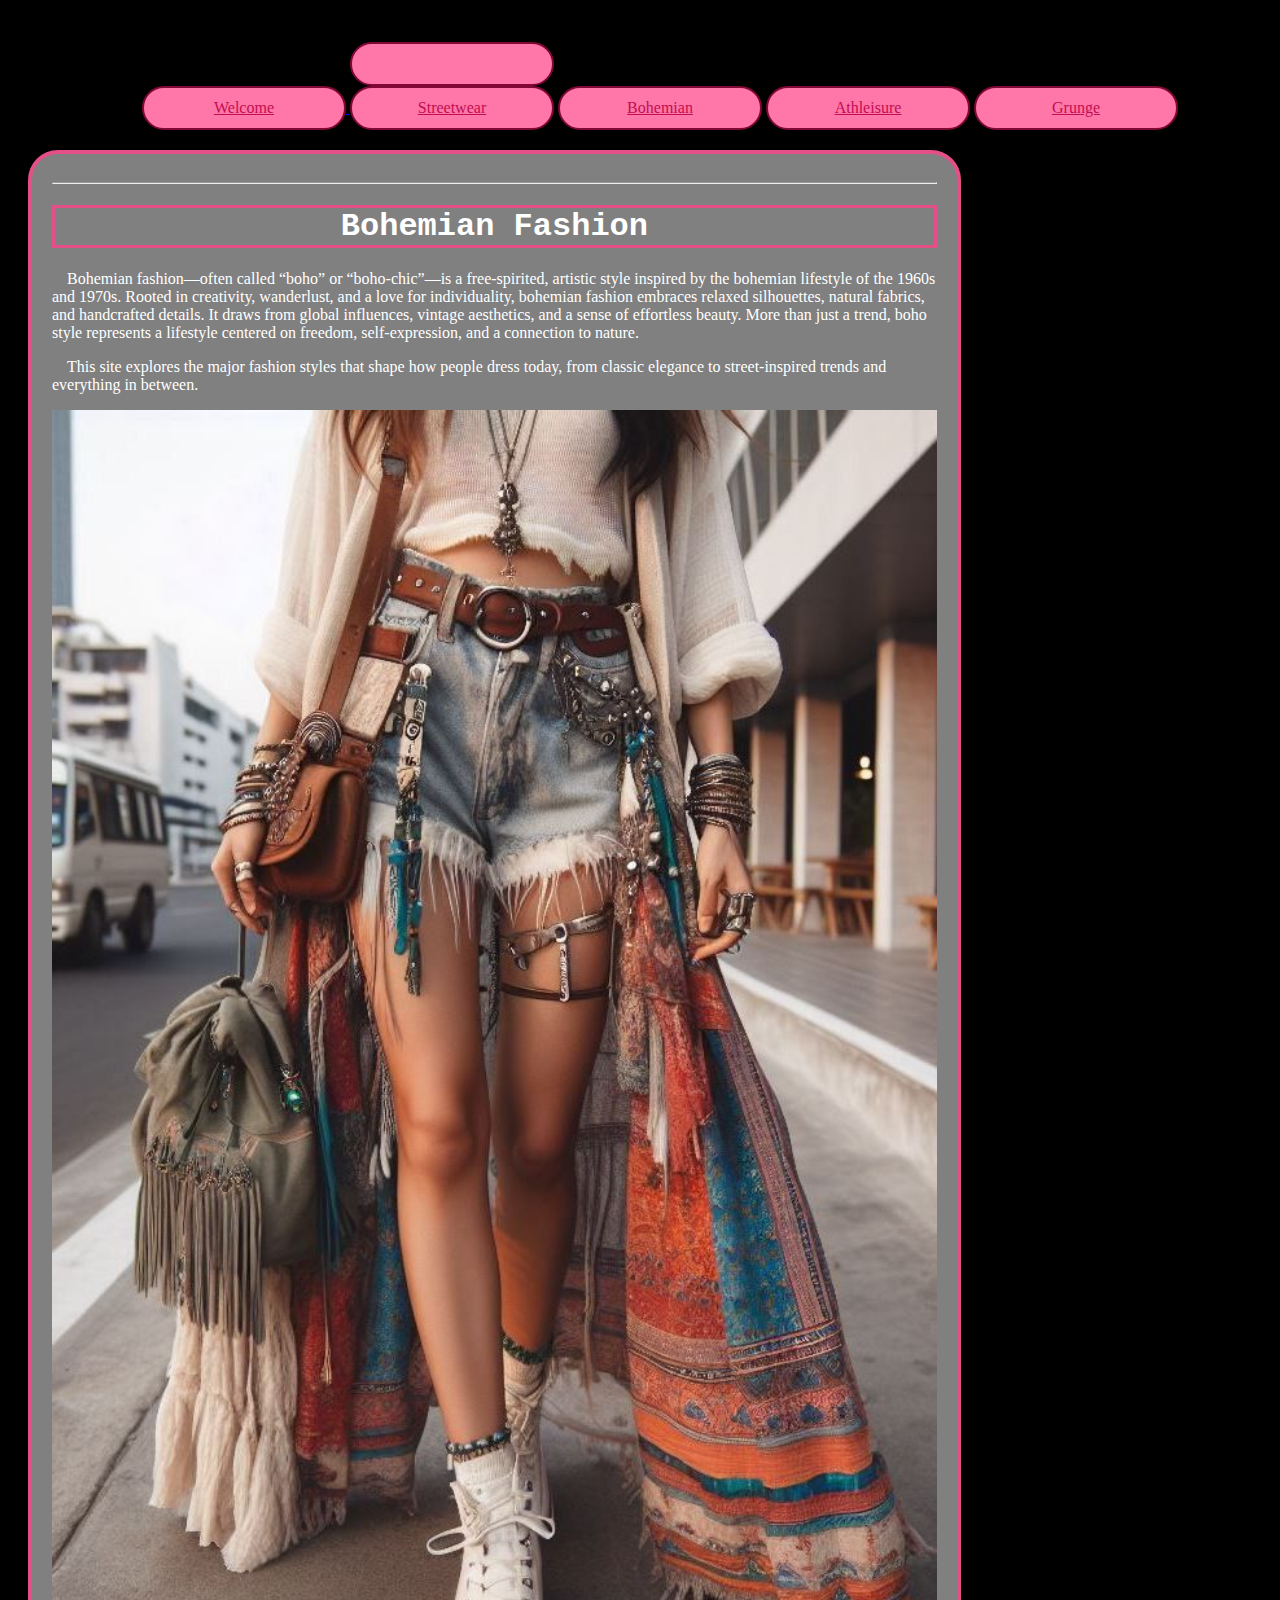
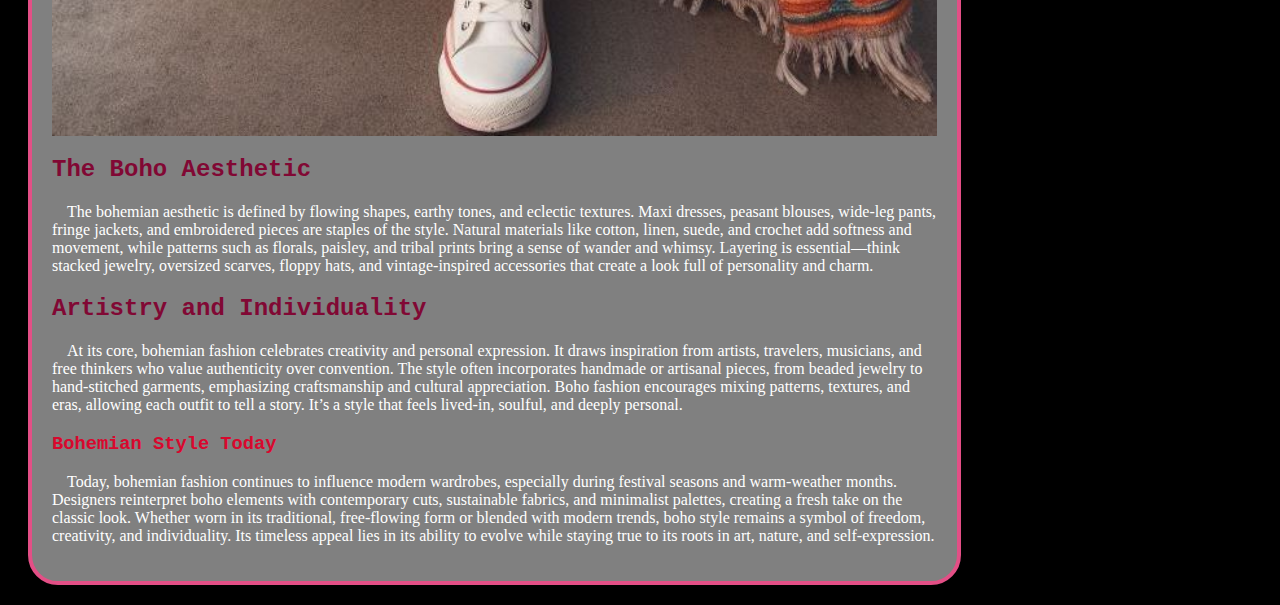
<file: final/Bohemian.html>
<!DOCTYPE html>
<html lang="en">
<head>
    <meta charset="UTF-8">
    <meta name="viewport" content="width=device-width, initial-scale=1.0">
     <link rel="stylesheet" href="CSS/styles.css">   
    <title>Welcome to the World of Fashion Styles</title>

    rel

    <nav>
    <ul>
        <li><a href="index.html">Welcome</a\></li>
        <li><a href="streetwear.html">Streetwear</a></li>
        <li><a href="Bohemian.html"> Bohemian</a></li>
        <li><a href="Ath.html">Athleisure</a></li>
        <li><a href="Grunge.html">Grunge</a></li>
    </ul>


    </nav>
</head>
 <div id="container">
<body>
    
    <hr>
    <h1>Bohemian Fashion</h1>
    <p>Bohemian fashion—often called “boho” or “boho‑chic”—is a free‑spirited, artistic style inspired by the bohemian lifestyle of the 1960s and 1970s. Rooted in creativity, wanderlust, and a love for individuality, bohemian fashion embraces relaxed silhouettes, natural fabrics, and handcrafted details. It draws from global influences, vintage aesthetics, and a sense of effortless beauty. More than just a trend, boho style represents a lifestyle centered on freedom, self‑expression, and a connection to nature.</h2>
    <p>This site explores the major fashion styles that shape how people dress today, from classic elegance to street-inspired trends and everything in between.</p>
    <img src="images/Boho Street Style Clothing_ Bohemian Urban Fashion.jpg" alt="">

    <h2>The Boho Aesthetic</h2>

    <p>The bohemian aesthetic is defined by flowing shapes, earthy tones, and eclectic textures. Maxi dresses, peasant blouses, wide‑leg pants, fringe jackets, and embroidered pieces are staples of the style. Natural materials like cotton, linen, suede, and crochet add softness and movement, while patterns such as florals, paisley, and tribal prints bring a sense of wander and whimsy. Layering is essential—think stacked jewelry, oversized scarves, floppy hats, and vintage‑inspired accessories that create a look full of personality and charm.</p>

    <h2>Artistry and Individuality</h2>
    <p>At its core, bohemian fashion celebrates creativity and personal expression. It draws inspiration from artists, travelers, musicians, and free thinkers who value authenticity over convention. The style often incorporates handmade or artisanal pieces, from beaded jewelry to hand‑stitched garments, emphasizing craftsmanship and cultural appreciation. Boho fashion encourages mixing patterns, textures, and eras, allowing each outfit to tell a story. It’s a style that feels lived‑in, soulful, and deeply personal.</p>
    

    <h3>Bohemian Style Today</h3>

    <p>Today, bohemian fashion continues to influence modern wardrobes, especially during festival seasons and warm‑weather months. Designers reinterpret boho elements with contemporary cuts, sustainable fabrics, and minimalist palettes, creating a fresh take on the classic look. Whether worn in its traditional, free‑flowing form or blended with modern trends, boho style remains a symbol of freedom, creativity, and individuality. Its timeless appeal lies in its ability to evolve while staying true to its roots in art, nature, and self‑expression.
</p>
</body>
</html>
</file>
<file: demo of html ccs/Styles.css>
body {
     background-color: darksalmon;
}
#container {
    background-color: blanchedalmond;
    width: 950px;
    margin: 20px;
    padding: 20px;
    border: 2px salmon;
    border-radius: 20px;
}

Header {
    height: 250px;
}
header {
    font-size: 50px;
    text-align: center;
    line-height: 250px;
}
nav a:hover {
    text-decoration: none;
}

h2 {
    text-align: center;
}
</file>
<file: ADV_CSS copy/CSS/styles.css>
body {
    background-color: lightpink}

#container {  
background-color: #f27591;
width: 70%;
margin: 20px;
padding: 20px;
border: 4px solid #bf0f50;
border-radius: 30px;
}
img {display :block;
    margin: 0 auto;
    width: 100%;
}

a:hover {
    color: darkblue;
    text-decoration: underline; 
}
 header {
    text-align: center;
    font-family: 'Courier New', Courier, monospace;
    font-size: medium;
    border: dotted #bf0f50;
    border-radius: 30px;
 }

 h2 {font-family: 'Courier New', Courier, monospace;
color: #bf0f50;}
h3 { 
    font-family: 'Courier New', Courier, monospace;
    color: #d9072d;
}
</file>
<file: final/CSS/styles.css>
body {
    background-color: black;
}
header {color: white;}
h1 {color: white;}

#container {
background-color: gray;
width: 70%;
margin: 20px;
padding: 20px;
border: 4px solid #e34f86;
border-radius: 30px;
}

nav {text-align: center;}

nav li {display: inline-block;}

nav li a{
    display: block;
    background-color: #ff76a8;
    color: #bf0f50;
    width: 200px;
    height: 40px;
    line-height: 40px;
    border-radius: 25px;
    border: 2px solid  #810834;
}

h1 {text-align: center;
font-family: 'Courier New', Courier, monospace;
font-display: block;
border: solid #e34f86;
}
p {
    text-indent: 15px;
    color: white;
    
}
h1 {text-align: center;}
 h2 {font-family: 'Courier New', Courier, monospace;
color: #810834;}
h3 { 
    font-family: 'Courier New', Courier, monospace;
    color: #d9072d;
}
iframe {display: block;
    margin: 0 auto;
    width: 75%;
    border: 5px solid #810834;
    padding: 20x;}
 h1 {text-align: center;}
 h2 {font-family: 'Courier New', Courier, monospace;
color: #810834;}
h3 { 
    font-family: 'Courier New', Courier, monospace;
    color: #d9072d;
}
iframe {display: block;
    margin: 0 auto;
    width: 75%;
    border: 5px solid #810834;
    padding: 20px;}

.multi_col {display: flex;}

section, aside {
    background-color: #e34f86;
    border-radius: 40px;
    border: 2px solid  #810834;
    padding: 20px;}
    
section { 
        width: 75%;
    }
aside {
    width: 25%;
}

section img {
    border-radius: 10px;
    border: 5px solid #810834;
    width: 75%;
}

footer  { padding: 40px 0;
text-align: center;}

.img_style {
   border-radius: 10px;
    border: 5px solid #810834;
    width: 75%;
    box-shadow: 2px 2px 5px #810834;
}

img {
    display: block;
    margin: 0 auto;
    width: 100%;
a { color: #e34f86;}
    a:hover { color: #e34f86;
    text-decoration: none;}
}

 /* Responsive adjustments for phones */
</file>
